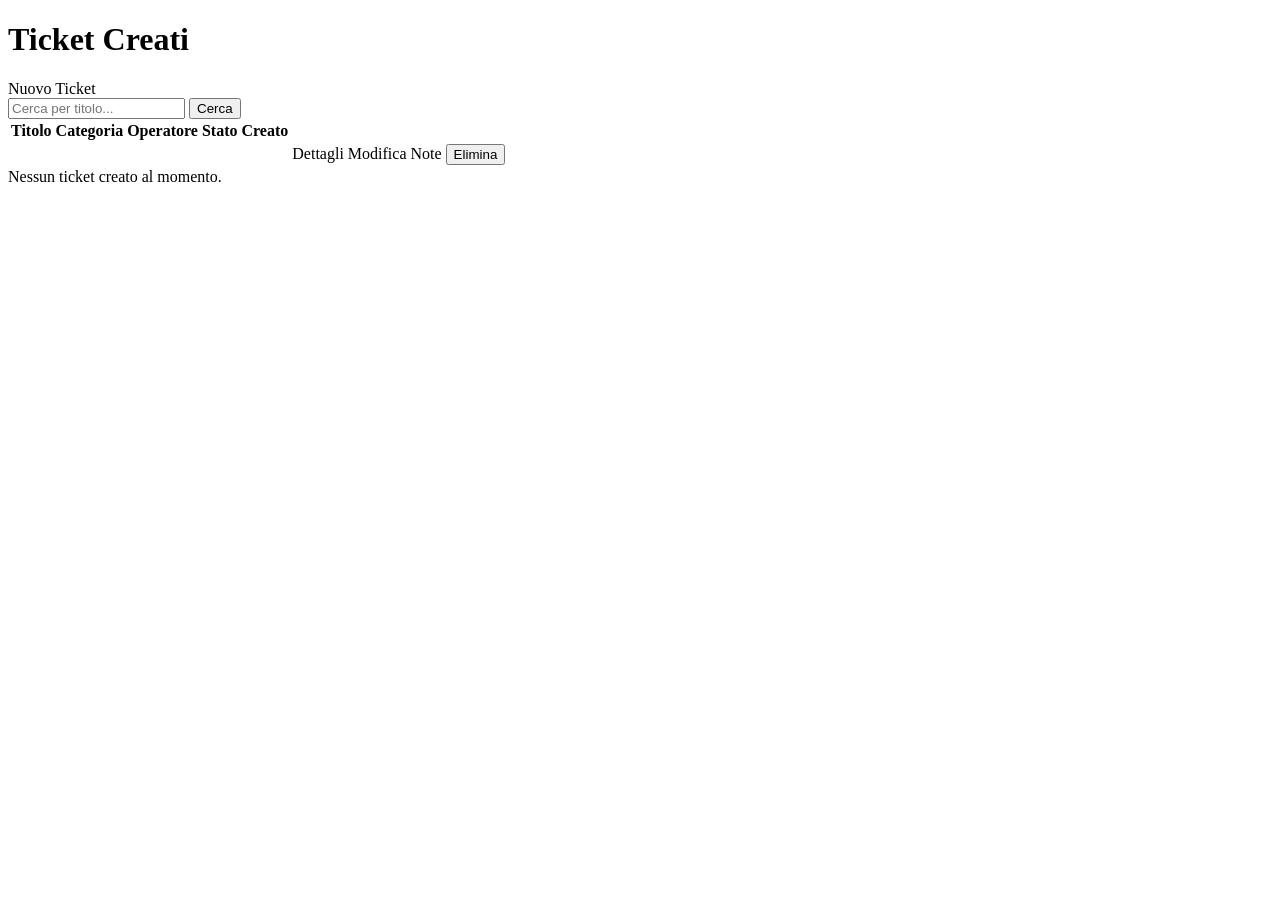
<file: src/main/resources/templates/ticket/index.html>
<!DOCTYPE html>
<html xmlns:th="http://www.thymeleaf.org">
<head th:replace="fragments/head :: headSito"></head>
<body class="bg-info-subtle">
<div th:replace="fragments/header :: headerSito"></div>

<div class="container-fluid mt-5">
    <h1 class="mb-4 text-center">Ticket Creati</h1>

    <div th:if="${errorMessage}" class="alert alert-danger" th:text="${errorMessage}"></div>

    <div class="d-flex justify-content-between align-items-center mb-3">       
        <a th:href="@{/ticket/create}" class="btn btn-dark">Nuovo Ticket</a>
        <form th:action="@{/tickets}" method="get" class="d-flex">
            <input type="text" name="keyword" class="form-control me-2" placeholder="Cerca per titolo..." />
            <button type="submit" class="btn btn-outline-dark">Cerca</button>
        </form>
    </div>

    <table class="table table-bordered table-striped table-hover">
        <thead class="table-dark">
            <tr>
                <th>Titolo</th>
                <th>Categoria</th>
                <th>Operatore</th>
                <th>Stato</th>
                <th>Creato</th>
                <th></th>
                <th></th>
                <th></th>
                <th></th>
            </tr>
        </thead>
        <tbody>
            <tr th:each="ticket : ${tickets}">
                <td th:text="${ticket.titolo.length() > 10 ? ticket.titolo.substring(0, 10) + '...' : ticket.titolo}"></td>
                <td th:text="${ticket.categoria?.tipo}"></td>
                <td th:text="${ticket.user?.id + ' ' + ticket.user?.username}"></td>
                <td th:text="${ticket.stato.displayValue}"></td>
                <td th:text="${#temporals.format(ticket.dataCreazione, 'dd/MM/yyyy')}"></td>
                <td>
                    <a th:href="@{/ticket/show/{id}(id=${ticket.id})}" class="btn btn-sm btn-success text-black">Dettagli</a>
                </td>
                <td>
                    <a th:href="@{/ticket/edit/{id}(id=${ticket.id})}" class="btn btn-sm btn-info text-black">Modifica</a>
                </td>
                <td>
                    <a th:href="@{/note/create(ticketId=${ticket.id})}" class="btn btn-sm btn-warning text-black">Note</a>
                </td>
                <td>
                    <form th:action="@{/delete/{id}(id=${ticket.id})}" method="post" style="display:inline;">
                        <button type="submit" class="btn btn-sm btn-danger text-black" onclick="return confirm('Sei sicuro di voler eliminare questo ticket?');">
                            Elimina
                        </button>
                    </form>
                </td>
            </tr>
        </tbody>
    </table>

    <div th:if="${#lists.isEmpty(tickets)}" class="alert alert-info text-center">
        Nessun ticket creato al momento.
    </div>
</div>
</file>
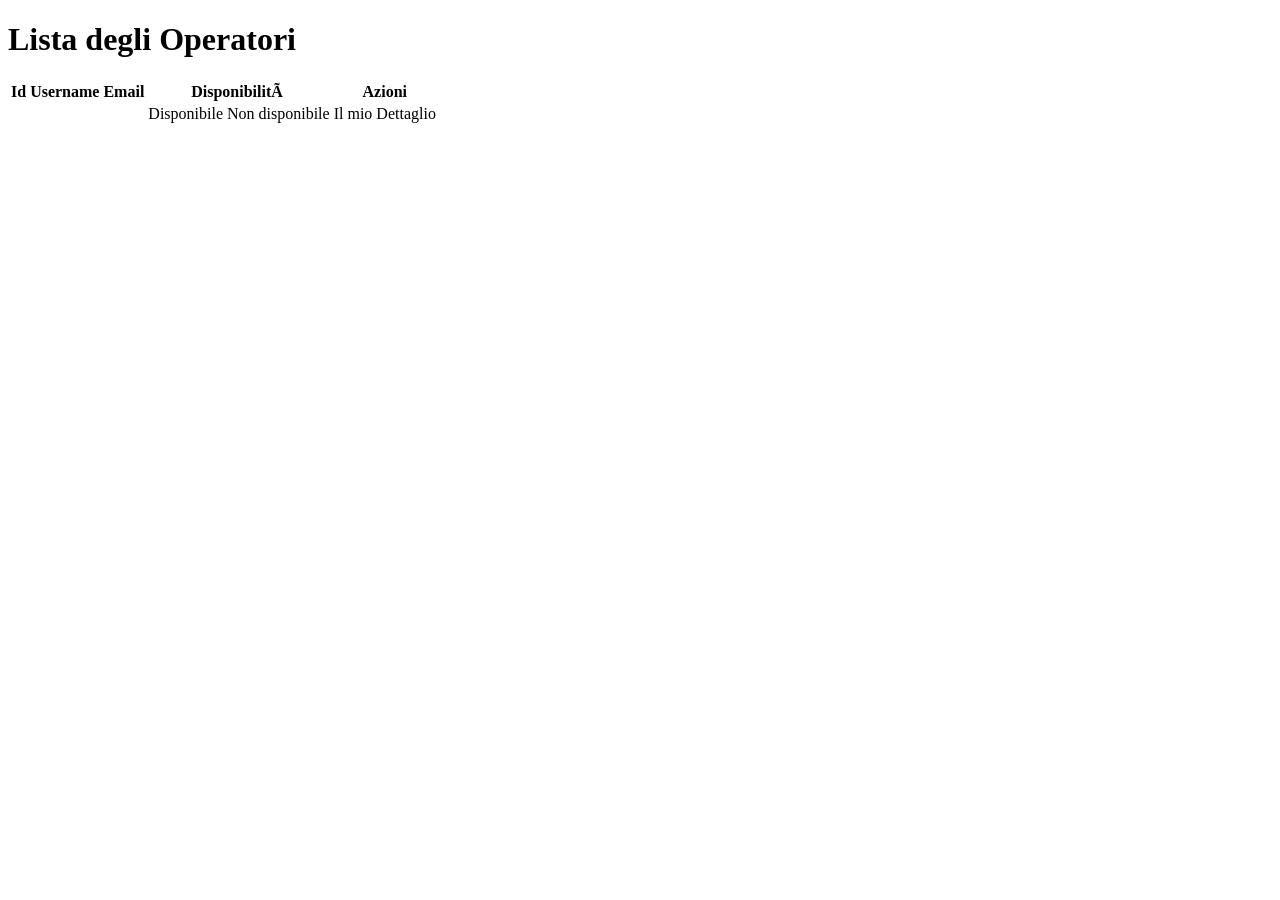
<file: src/main/resources/templates/user/index.html>
<!DOCTYPE html>
<html xmlns:th="http://www.thymeleaf.org">
<head th:replace="fragments/head :: headSito"></head>
<body class="bg-info-subtle">
    <div th:replace="fragments/header :: headerSito"></div>
    <div class="container-fluid mt-5">
        <h1 class="mb-4 text-center">Lista degli Operatori</h1>

        <table class="table table-striped table-hover">
            <thead class="table-dark">
                <tr>
                    <th>Id</th>
                    <th>Username</th>
                    <th>Email</th>
                    <th>Disponibilità</th>
                    <th>Azioni</th>
                </tr>
            </thead>
            <tbody>
                <tr th:each="utente : ${utenti}">
                    <td th:text="${utente.id}"></td>
                    <td th:text="${utente.username}"></td>
                    <td th:text="${utente.email}"></td>
                    <td>
                        <span class="badge bg-success" th:if="${utente.disponibile}">Disponibile</span>
                        <span class="badge bg-danger" th:if="${!utente.disponibile}">Non disponibile</span>
                    </td>
                    <td>
                        <a th:href="@{/user/{id}(id=${utente.id})}"
                                                        class="btn btn-sm btn-success text-black"
                                                        sec:authorize="hasAuthority('USER')"
                                                        th:if="${utente.id == loggedUser.id}">Il mio Dettaglio</a>
                    </td>
                </tr>
            </tbody>
        </table>
    </div>

    <script src="https://cdn.jsdelivr.net/npm/bootstrap@5.3.6/dist/js/bootstrap.bundle.min.js" integrity="sha384-j1CDi7MgGQ12Z7Qab0qlWQ/Qqz24Gc6BM0thvEMVjHnfYGF0rmFCozFSxQBxwHKO" crossorigin="anonymous"></script>
</body>
</html>
</file>
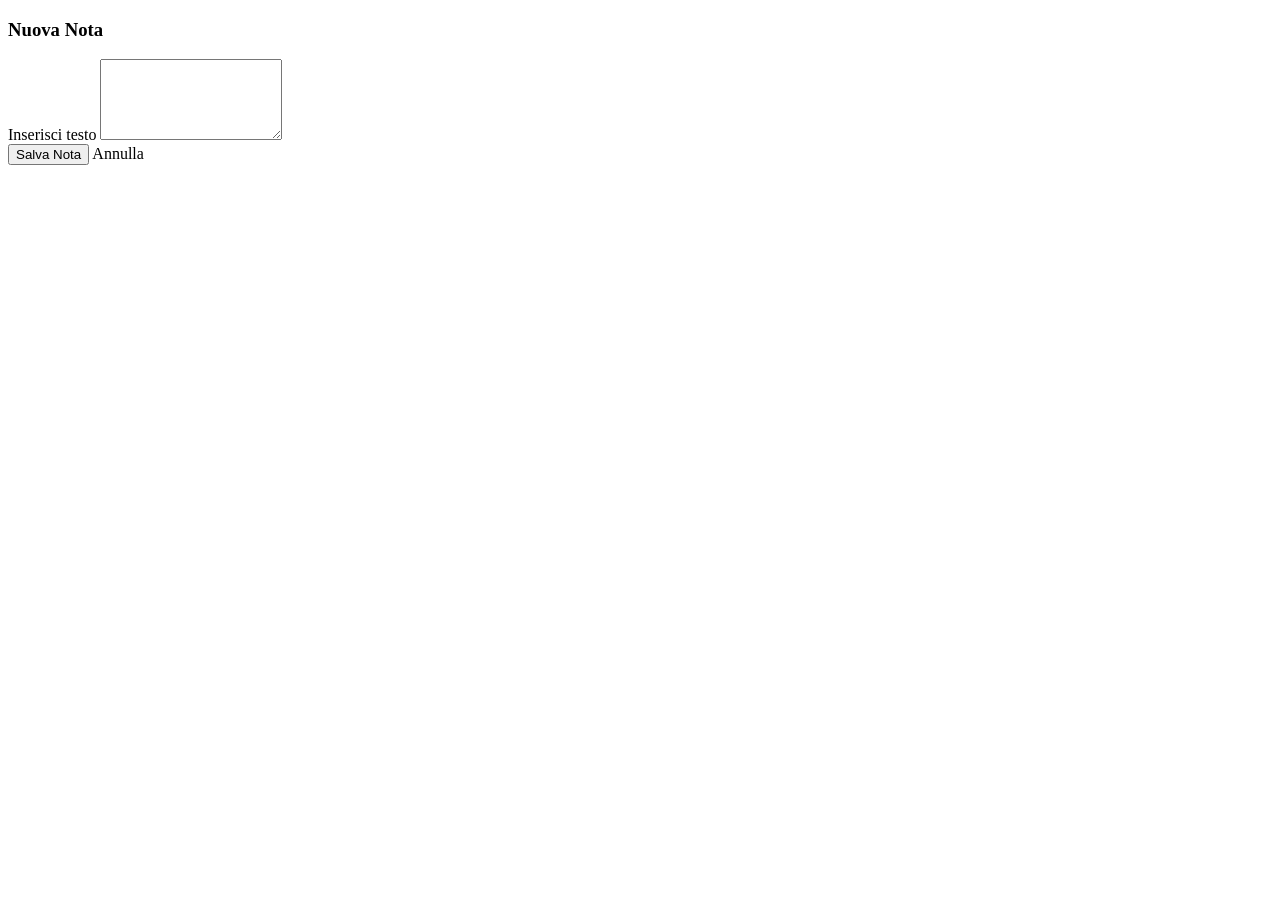
<file: src/main/resources/templates/nota/create.html>
<!DOCTYPE html>
<html xmlns:th="http://www.thymeleaf.org">
<head th:replace="fragments/head :: headSito"></head>
<body class="bg-info-subtle">
<div th:replace="fragments/header :: headerSito"></div>

<div class="container mt-5" style="max-width: 600px;">
    <div class="card shadow rounded p-4">
        <h3 class="mb-4">Nuova Nota</h3>

        <form th:action="@{/note/create}" th:object="${nota}" method="post">
            <input type="hidden" th:name="ticket.id" th:value="${ticket.id}" />

            <div class="mb-3">
                <label for="testo" class="form-label">Inserisci testo</label>
                <textarea id="testo" th:field="*{testo}" class="form-control" rows="5" required></textarea>
                <div class="text-danger" th:if="${#fields.hasErrors('testo')}" th:errors="*{testo}"></div>
            </div>

            <div class="text-center mt-3">
                <button type="submit" class="btn btn-success text-black">Salva Nota</button>
                <a th:href="@{/ticket/show/{id}(id=${ticket.id})}" class="btn btn-danger text-black ms-2">Annulla</a>
            </div>
        </form>
    </div>
</div>

<script src="https://cdn.jsdelivr.net/npm/bootstrap@5.3.6/dist/js/bootstrap.bundle.min.js"></script>
</body>
</html>
</file>
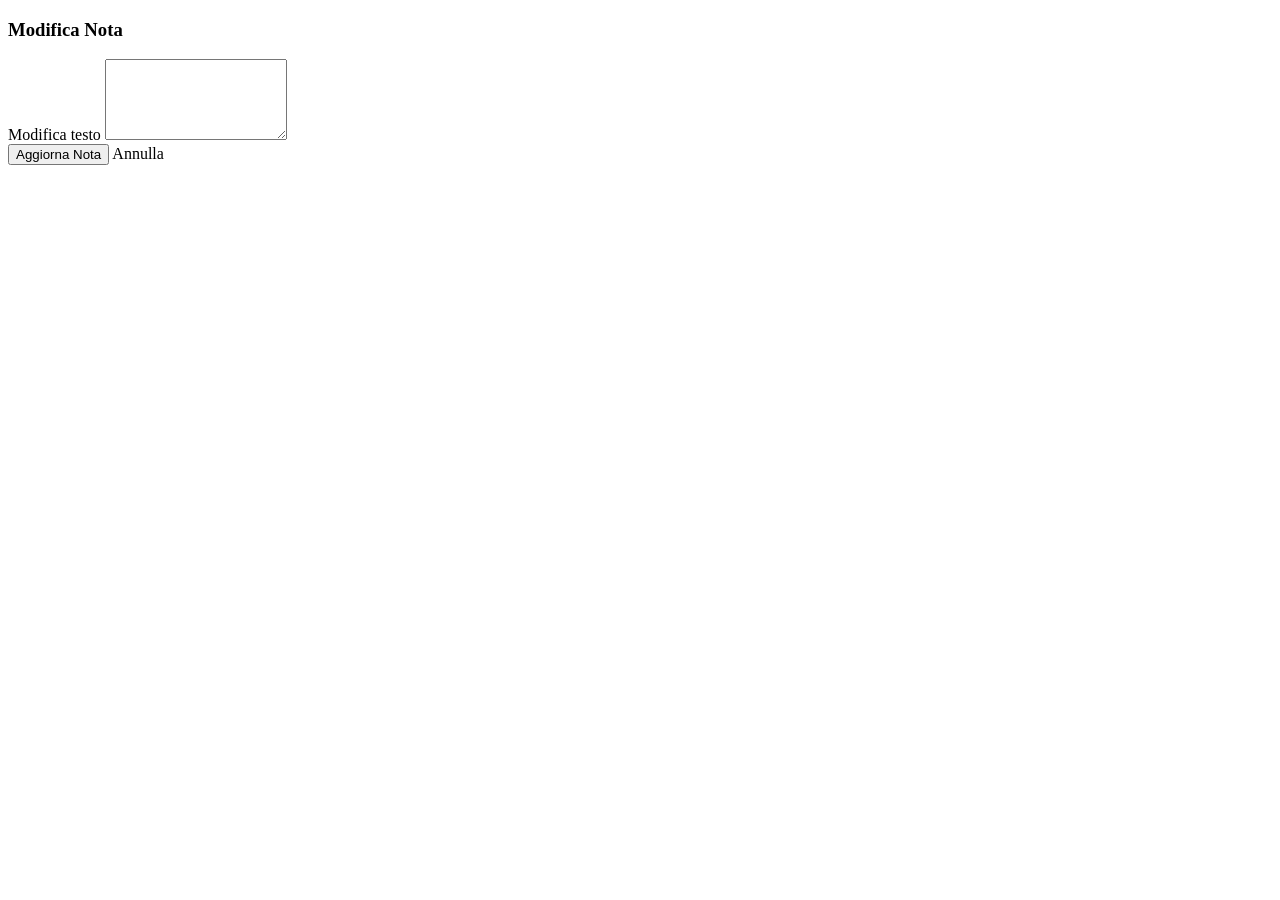
<file: src/main/resources/templates/nota/edit.html>
<!DOCTYPE html>
<html xmlns:th="http://www.thymeleaf.org">
<head th:replace="fragments/head :: headSito"></head>
<body class="bg-info-subtle">
<div th:replace="fragments/header :: headerSito"></div>

<div class="container mt-5" style="max-width: 600px;">
    <div class="card shadow rounded p-4">
        <h3 class="mb-4">Modifica Nota</h3>

        <form th:action="@{/note/update}" th:object="${nota}" method="post">
            <!-- ID nascosto della nota -->
            <input type="hidden" th:field="*{id}" />
            <!-- ID nascosto del ticket associato -->
            <input type="hidden" th:name="ticket.id" th:value="${nota.ticket.id}" />

            <div class="mb-3">
                <label for="testo" class="form-label">Modifica testo</label>
                <textarea id="testo" th:field="*{testo}" class="form-control" rows="5" required></textarea>
                <div class="text-danger" th:if="${#fields.hasErrors('testo')}" th:errors="*{testo}"></div>
            </div>

            <div class="text-center mt-3">
                <button type="submit" class="btn btn-success text-black">Aggiorna Nota</button>
                <a th:href="@{/ticket/show/{id}(id=${nota.ticket.id})}" class="btn btn-danger text-black ms-2">Annulla</a>
            </div>
        </form>
    </div>
</div>

<script src="https://cdn.jsdelivr.net/npm/bootstrap@5.3.6/dist/js/bootstrap.bundle.min.js"></script>
</body>
</html>
</file>
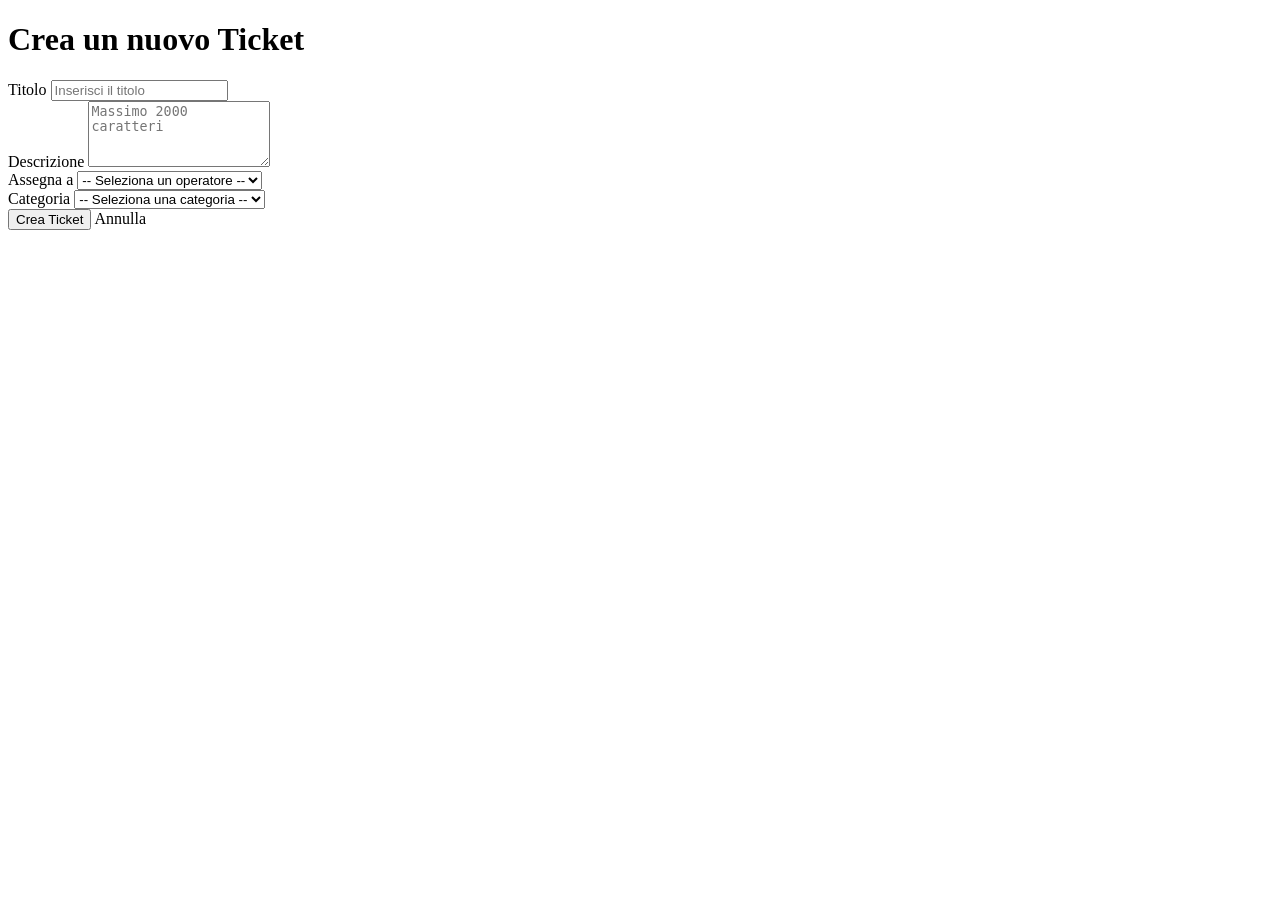
<file: src/main/resources/templates/ticket/create.html>
<!DOCTYPE html>
<html xmlns:th="http://www.thymeleaf.org">
<head th:replace="fragments/head :: headSito"></head>
<body class="bg-info-subtle">
<div th:replace="fragments/header :: headerSito"></div>

<div class="container mt-5">
  <h1 class="mb-4 text-center">Crea un nuovo Ticket</h1>
  
  <div th:if="${errorMessage}" class="alert alert-danger text-center">
      <p th:text="${errorMessage}"></p>
  </div>

  <form th:action="@{/ticket/create}" th:object="${ticket}" method="post" novalidate>
    
    <!-- TITOLO -->
    <div class="mb-3">
      <label for="titolo" class="form-label">Titolo</label>
      <input type="text" th:field="*{titolo}" id="titolo" class="form-control"
             th:classappend="${#fields.hasErrors('titolo')} ? 'is-invalid' : ''"
             placeholder="Inserisci il titolo">
      <div class="invalid-feedback" th:errors="*{titolo}"></div>
    </div>

    <!-- DESCRIZIONE -->
    <div class="mb-3">
      <label for="descrizione" class="form-label">Descrizione</label>
      <textarea th:field="*{descrizione}" id="descrizione" rows="4" class="form-control"
                th:classappend="${#fields.hasErrors('descrizione')} ? 'is-invalid' : ''"
                placeholder="Massimo 2000 caratteri"></textarea>
      <div class="invalid-feedback" th:errors="*{descrizione}"></div>
    </div>

    <!-- OPERATORE -->
    <div class="mb-3">
    <label for="user" class="form-label">Assegna a</label>
        <select th:field="*{user.id}" id="user" class="form-select"
                th:classappend="${#fields.hasErrors('user.id')} ? 'is-invalid'">
            <option value="" disabled selected>-- Seleziona un operatore --</option>
            <option th:each="u : ${utentiDisponibili}"
                    th:value="${u.id}"
                    th:text="${u.id + ' ' + u.username}">
            </option>
        </select>
        <div class="invalid-feedback" th:errors="*{user.id}"></div>
    </div>

    <!-- CATEGORIA -->
    <div class="mb-3">
    <label for="categoria" class="form-label">Categoria</label>
    <select th:field="*{categoria.id}" id="categoria" class="form-select"
            th:classappend="${#fields.hasErrors('categoria.id')} ? 'is-invalid'">
        <option value="" disabled selected>-- Seleziona una categoria --</option>
        <option th:each="c : ${categorie}"
                th:value="${c.id}"
                th:text="${c.tipo}"></option>
    </select>
    <div class="invalid-feedback" th:errors="*{categoria.id}"></div>
    </div>

    <!-- BOTTONI -->
    <div class="text-center mb-4">
      <button type="submit" class="btn btn-success text-black">Crea Ticket</button>
      <a th:href="@{/tickets}" class="btn btn-danger text-black ms-2">Annulla</a>
    </div>
  </form>
</div>

<script src="https://cdn.jsdelivr.net/npm/bootstrap@5.3.6/dist/js/bootstrap.bundle.min.js"></script>
</body>
</html>
</file>
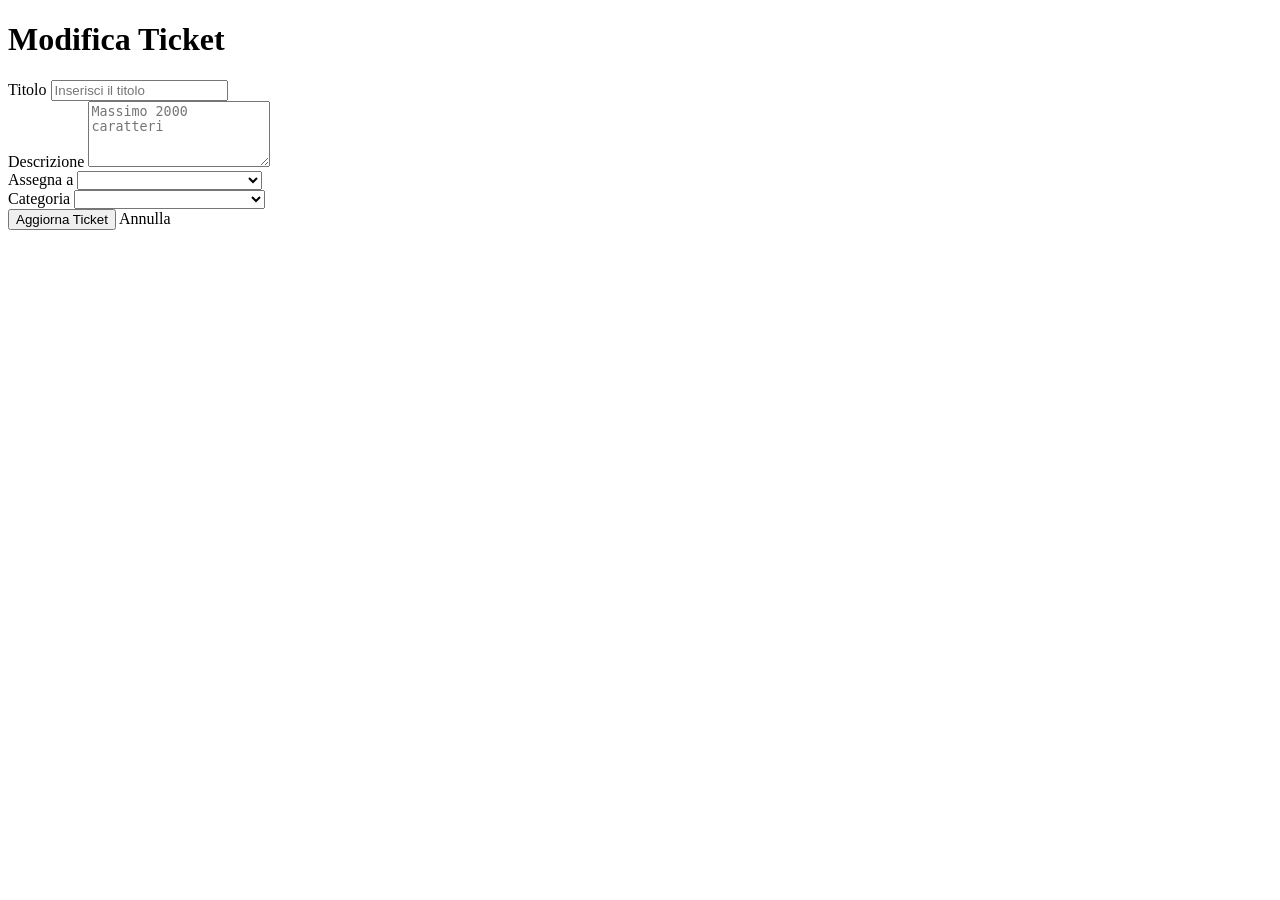
<file: src/main/resources/templates/ticket/edit.html>
<!DOCTYPE html>
<html xmlns:th="http://www.thymeleaf.org">
<head th:replace="fragments/head :: headSito"></head>
<body class="bg-info-subtle">
    <div th:replace="fragments/header :: headerSito"></div>

    <div class="container mt-5">
    <h1 class="mb-4 text-center">Modifica Ticket</h1>

    <form th:action="@{/ticket/edit/{id}(id=${ticket.id})}" th:object="${ticket}" method="post" novalidate>

        <!-- TITOLO -->
        <div class="mb-3">
        <label for="titolo" class="form-label">Titolo</label>
        <input type="text" th:field="*{titolo}" id="titolo" class="form-control"
                th:classappend="${#fields.hasErrors('titolo')} ? 'is-invalid' : ''"
                placeholder="Inserisci il titolo">
        <div class="invalid-feedback" th:errors="*{titolo}"></div>
        </div>

        <!-- DESCRIZIONE -->
        <div class="mb-3">
        <label for="descrizione" class="form-label">Descrizione</label>
        <textarea th:field="*{descrizione}" id="descrizione" rows="4" class="form-control"
                    th:classappend="${#fields.hasErrors('descrizione')} ? 'is-invalid' : ''"
                    placeholder="Massimo 2000 caratteri"></textarea>
        <div class="invalid-feedback" th:errors="*{descrizione}"></div>
        </div>

        <!-- OPERATORE -->
        <div class="mb-3">
        <label for="user" class="form-label">Assegna a</label>
        <select th:field="*{user.id}" id="user" class="form-select"
                th:classappend="${#fields.hasErrors('user.id')} ? 'is-invalid'">
            <option value="" disabled>-- Seleziona un operatore --</option>
            <option th:each="u : ${utentiDisponibili}"
                    th:value="${u.id}"
                    th:selected="${ticket.user != null} ? ${ticket.user.id == u.id}"
                    th:text="${u.id + ' ' + u.username}"></option>
        </select>
        <div class="invalid-feedback" th:errors="*{user.id}"></div>
        </div>

        <!-- CATEGORIA -->
        <div class="mb-3">
        <label for="categoria" class="form-label">Categoria</label>
        <select th:field="*{categoria.id}" id="categoria" class="form-select"
                th:classappend="${#fields.hasErrors('categoria.id')} ? 'is-invalid'">
            <option value="" disabled>-- Seleziona una categoria --</option>
            <option th:each="c : ${categorie}"
                    th:value="${c.id}"
                    th:selected="${ticket.categoria != null} ? ${ticket.categoria.id == c.id}"
                    th:text="${c.tipo}"></option>
        </select>
        <div class="invalid-feedback" th:errors="*{categoria.id}"></div>
        </div>

        <!-- BOTTONI -->
        <div class="text-center mb-4">
        <button type="submit" class="btn btn-warning">Aggiorna Ticket</button>
        <a th:href="@{/tickets}" class="btn btn-secondary ms-2">Annulla</a>
        </div>
    </form>
    </div>

    <script src="https://cdn.jsdelivr.net/npm/bootstrap@5.3.6/dist/js/bootstrap.bundle.min.js"></script>
</body>
</html>
</file>
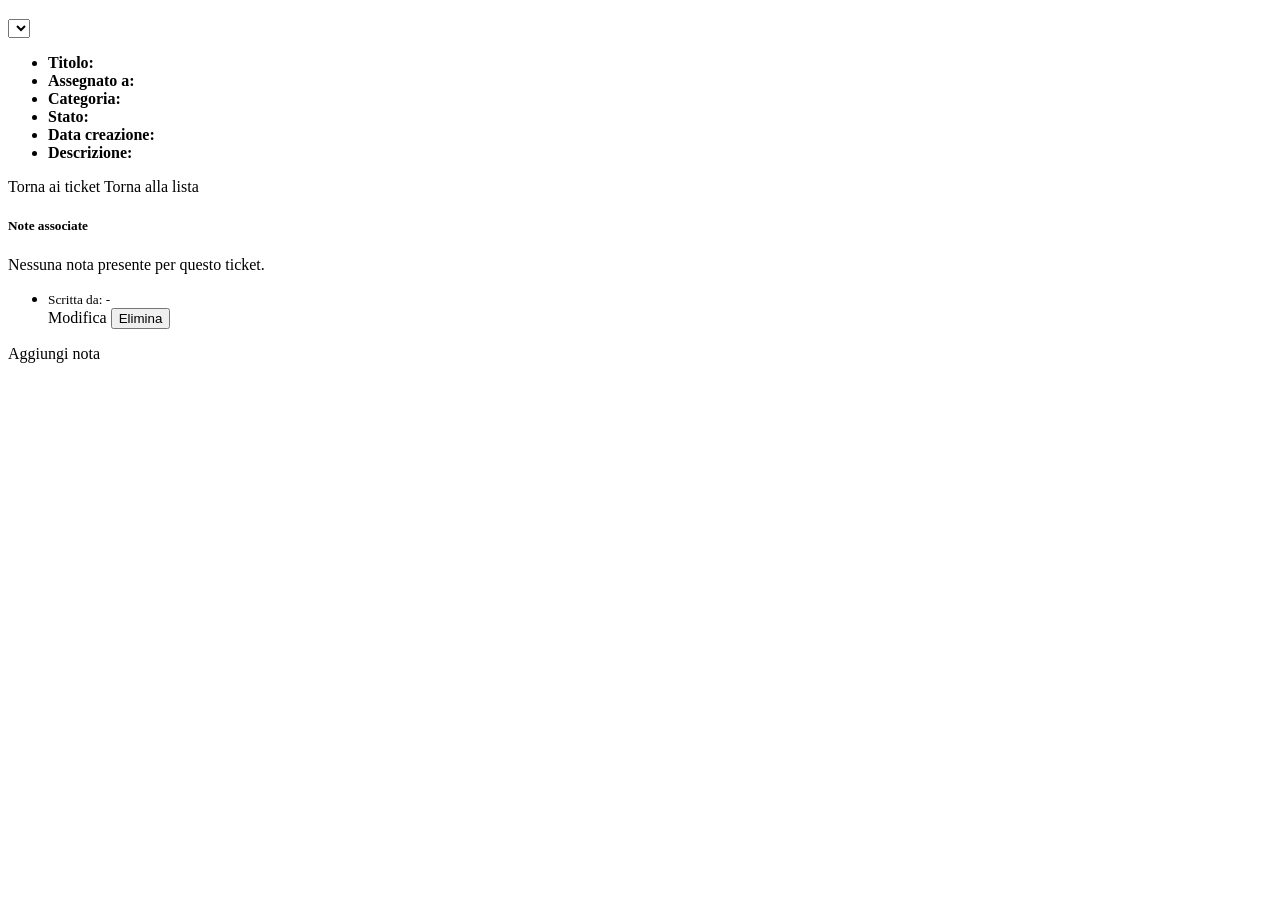
<file: src/main/resources/templates/ticket/show.html>
<!DOCTYPE html>
<html xmlns:th="http://www.thymeleaf.org">
<head th:replace="fragments/head :: headSito"></head>
<body class="bg-info-subtle">
    <div th:replace="fragments/header :: headerSito"></div>

    <div class="container py-5 d-flex flex-column align-items-center gap-4">

       <div class="card shadow-lg rounded-4 p-4" style="width: 100%; max-width: 700px;">

            <div class="d-flex justify-content-between align-items-center mb-4">
                <h3 class="card-title m-0 text-break" th:text="${ticket.id} + ' Ticket'"></h3>

                <form th:action="@{/ticket/stato/{id}(id=${ticket.id})}" sec:authorize="!hasAuthority('ADMIN')" method="post" class="d-flex align-items-center gap-2">
                    <select name="stato" class="form-select form-select-sm" style="width: auto;" onchange="this.form.submit()">
                        <option th:each="s : ${stati}"
                                th:value="${s}"
                                th:text="${s.displayValue}"
                                th:selected="${s == ticket.stato}">
                        </option>
                    </select>
                </form>
            </div>

            <!-- DETTAGLI TICKET -->
            <ul class="list-group list-group-flush">
                <li class="list-group-item d-flex justify-content-between">
                    <strong>Titolo:</strong>
                    <span class="text-break" th:text="${ticket.titolo}"></span>
                </li>
                <li class="list-group-item d-flex justify-content-between">
                    <strong>Assegnato a:</strong>
                    <span th:text="${ticket.user.id + ' ' + ticket.user.username}"></span>
                </li>
                <li class="list-group-item d-flex justify-content-between">
                    <strong>Categoria:</strong>
                    <span th:text="${ticket.categoria.tipo}"></span>
                </li>
                <li class="list-group-item d-flex justify-content-between">
                    <strong>Stato:</strong>
                    <span th:text="${ticket.stato.displayValue}"></span>
                </li>
                <li class="list-group-item d-flex justify-content-between">
                    <strong>Data creazione:</strong>
                    <span th:text="${#temporals.format(ticket.dataCreazione, 'dd/MM/yyyy')}"></span>
                </li>
                <li class="list-group-item d-flex justify-content-between">
                    <strong>Descrizione:</strong>
                    <span class="text-break" th:text="${ticket.descrizione}"></span>
                </li>
            </ul>

            <div class="text-center mt-4">
                <a th:if="${#authorization.expression('hasAuthority(''ADMIN'')')}"
                    th:href="@{/tickets}" class="btn btn-secondary">Torna ai ticket
                </a>
                <a th:if="${#authorization.expression('hasAuthority(''USER'')')}"
                    th:href="@{/user/{id}(id=${#authentication.principal.id})}" class="btn btn-secondary">Torna alla lista
                </a>
            </div>        
        </div>

        <!-- CARD NOTE -->
        <div class="card shadow-lg rounded-4 p-4" style="width: 100%; max-width: 700px;">
            <div class="card-header bg-secondary text-white rounded-3 mb-3">
                <h5 class="mb-0">Note associate</h5>
            </div>
            <div class="card-body p-0">
                <div th:if="${#lists.isEmpty(note)}">
                    <p>Nessuna nota presente per questo ticket.</p>
                </div>
                <ul class="list-group" th:if="${!#lists.isEmpty(note)}">
                    <li class="list-group-item" th:each="nota : ${note}">
                        <p th:text="${nota.testo}" class="mb-1"></p>
                        <div class="d-flex justify-content-between align-items-center">
                            <small class="text-muted">
                                Scritta da: 
                                <span th:if="${nota.autore != null}" th:text="${nota.autore}"></span>
                                -
                                <span th:text="${#temporals.format(nota.dataCreazione, 'dd/MM/yyyy')}"></span>
                            </small>
                            <div style="white-space: nowrap;">
                                <a th:href="@{/note/edit/{id}(id=${nota.id})}" class="btn btn-sm btn-warning text-black me-2">
                                    Modifica
                                </a>
                                <form th:action="@{/note/delete/{id}(id=${nota.id})}" method="post" style="display:inline;">
                                    <button type="submit" class="btn btn-sm btn-danger text-dark"
                                            onclick="return confirm('Sei sicuro di voler eliminare questa nota?');">
                                        Elimina
                                    </button>
                                </form>
                            </div>
                        </div>
                    </li>
                </ul>
            </div>
            <div class="text-center mt-4">
                <a th:href="@{/note/create(ticketId=${ticket.id})}" class="btn btn-warning">Aggiungi nota</a>
            </div>
        </div>

    </div>

    <script src="https://cdn.jsdelivr.net/npm/bootstrap@5.3.6/dist/js/bootstrap.bundle.min.js"></script>
</body>
</html>
</file>
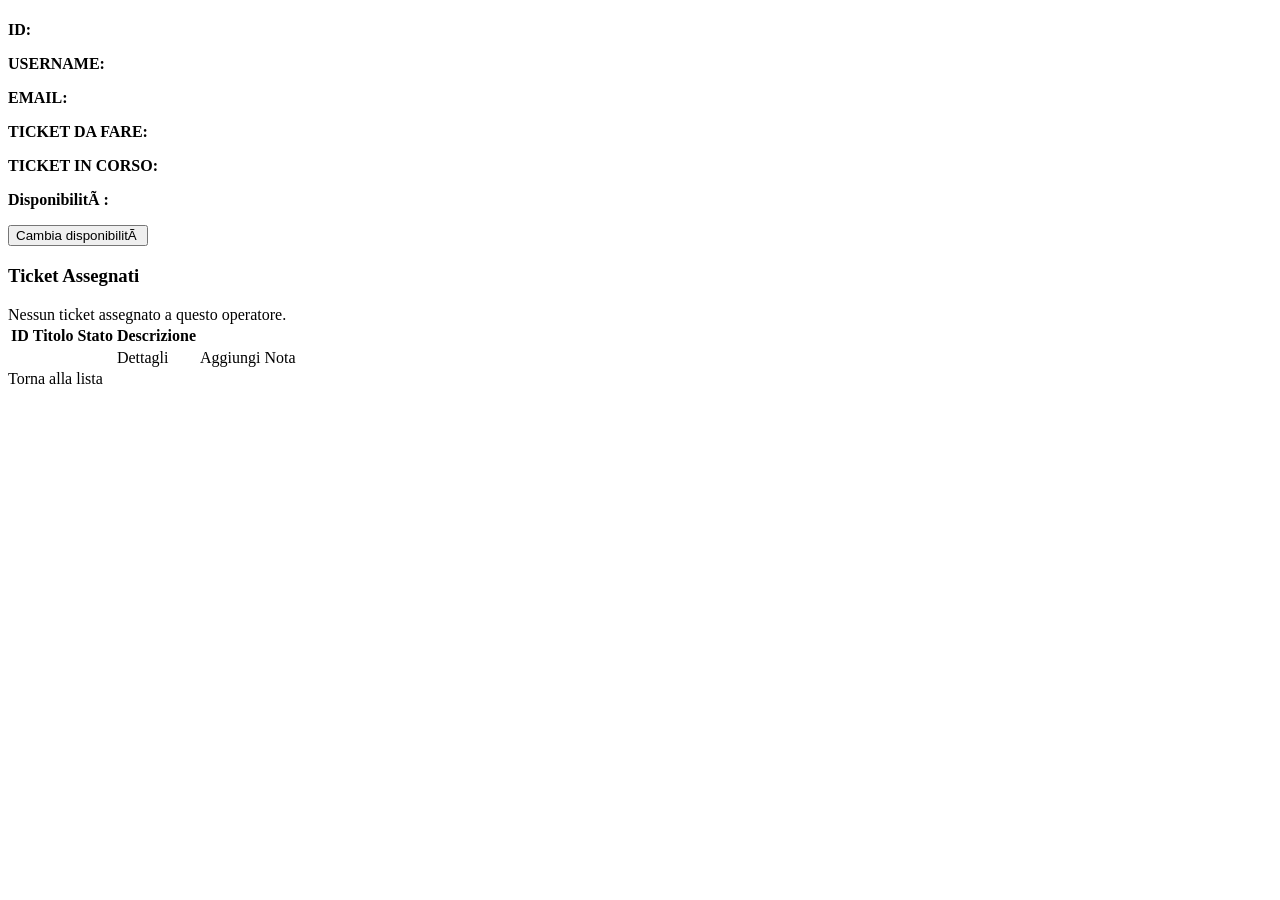
<file: src/main/resources/templates/user/show.html>
<!DOCTYPE html>
<html xmlns:th="http://www.thymeleaf.org">
<head th:replace="fragments/head :: headSito"></head>
<body class="bg-info-subtle">

    <div th:replace="fragments/header :: headerSito"></div>

    <div class="container mt-5">
        <h1 class="text-center mb-4" th:text="${user.nome + ' ' + user.cognome}"></h1>

        <div class="card">
            <div class="card-body">
                <p class="card-text"><strong>ID: </strong><span th:text="${user.id}"></span></p>
                <p class="card-text"><strong>USERNAME: </strong><span th:text="${user.username}"></span></p>
                <p class="card-text"><strong>EMAIL: </strong><span th:text="${user.email}"></span></p>
                <p><strong>TICKET DA FARE: </strong> <span th:text="${countDaFare}"></span></p>
                <p><strong>TICKET IN CORSO: </strong><span th:text="${countInCorso}"></span></p>            

                <p class="card-text">
                    <strong>Disponibilità:</strong>
                    <span class="badge"
                          th:classappend="${user.disponibile} ? 'bg-success' : 'bg-danger'"
                          th:text="${user.disponibile} ? 'Disponibile' : 'Non disponibile'">
                    </span>
                </p>

                <form th:action="@{/user/{id}/disponibilita(id=${user.id})}" method="post">
                    <button type="submit" class="btn btn-warning">Cambia disponibilità</button>
                </form>
                <div th:if="${successMessage}" class="alert alert-success mt-2" role="alert" th:text="${successMessage}"></div>
                <div th:if="${errorMessage}" class="alert alert-danger mt-2" role="alert" th:text="${errorMessage}"></div>
            </div>
        </div>

        <div class="mt-5">
            <h3 class="mb-3">Ticket Assegnati</h3>

            <!-- Caso in cui NON ci sono ticket -->
            <div th:if="${#lists.isEmpty(ticketAssegnati)}" class="alert alert-info">
            Nessun ticket assegnato a questo operatore.
            </div>

            <!-- Caso in cui ci sono ticket -->
            <div th:if="${!#lists.isEmpty(ticketAssegnati)}">
                <table class="table table-bordered table-striped">
                    <thead class="table-dark">
                        <tr>
                            <th>ID</th>
                            <th>Titolo</th>
                            <th>Stato</th>
                            <th>Descrizione</th>
                            <th></th>
                        </tr>
                    </thead>
                    <tbody>
                        <tr th:each="ticket : ${ticketAssegnati}">
                            <td th:text="${ticket.id}"></td>
                            <td th:text="${ticket.titolo.length() > 10 ? ticket.titolo.substring(0, 10) + '...' : ticket.titolo}"></td>
                            <td th:text="${ticket.stato.displayValue}"></td>
                            <td>
                                <a th:href="@{/ticket/show/{id}(id=${ticket.id})}" class="btn btn-sm btn-success text-black mb-1">Dettagli</a>
                            </td>
                            <td>
                                <a th:href="@{/note/create(ticketId=${ticket.id})}" class="btn btn-sm btn-warning text-black mb-1">Aggiungi Nota</a>
                            </td>
                        </tr>
                    </tbody>
                </table>
            </div>
        </div>

        <div class="mt-4 mb-4">
            <a th:href="@{/}" class="btn btn-secondary">Torna alla lista</a>
        </div>
    </div>

    <script src="https://cdn.jsdelivr.net/npm/bootstrap@5.3.6/dist/js/bootstrap.bundle.min.js" 
            integrity="sha384-j1CDi7MgGQ12Z7Qab0qlWQ/Qqz24Gc6BM0thvEMVjHnfYGF0rmFCozFSxQBxwHKO" 
            crossorigin="anonymous"></script>
</body>
</html>
</file>
